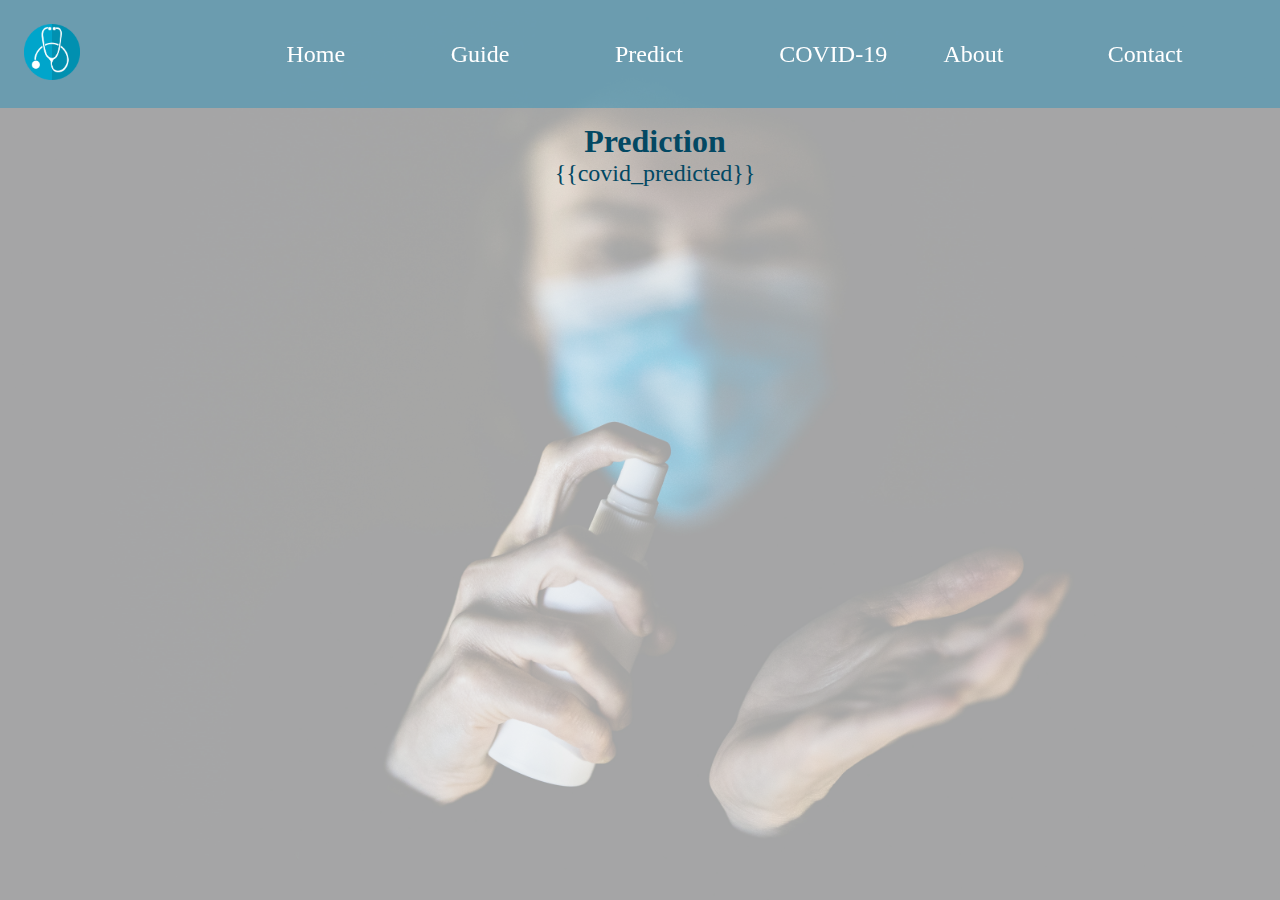
<file: templates/covid.html>
<!DOCTYPE html>
<html lang="en">

<head>
  <meta charset="UTF-8">
  <meta http-equiv="X-UA-Compatible" content="IE=edge">
  <meta name="viewport" content="width=device-width, initial-scale=1.0">
  <link media="screen and (max-width: 854px)" rel="stylesheet" href="../static/phone.css">

  <link rel="stylesheet" href="../static/style.css" />

  <title>Disease Prediction System</title>
</head>

<body>
  <nav>
    <div>
      <img id="logo" src="../static/imgs/logo.png" alt="logo" />
    </div>
    <div id="navbar">
      <ul>
        <li><a href="/#home-section">Home</a></li>
        <li><a href="/#user-guide-section">Guide</a></li>
        <li><a href="/#predict-section">Predict</a></li>
        <li><a href="/#covid-section">COVID-19</a></li>
        <li><a href="/#about-section">About</a></li>
        <li><a href="/#contact-section">Contact</a></li>
      </ul>
    </div>
  </nav>
  <div id="covid-result">
    <h2>Prediction</h2>
    <p>{{covid_predicted}}</p>
  </div>
</body>

</html>
</file>
<file: static/phone.css>
p {
  font-size: 0.8rem;
}
h2 {
  font-size: 1.1rem;
}
h3 {
  font-size: 1rem;
}

#home-section {
  text-align: center;
  height: 470px;

}
#home-section h1 {
  font-size: 1.8rem;
}

nav {
  display: flex;
  flex-direction: column;
}

#navbar ul a {
  font-size: 0.9rem;
  padding: 0.5rem;
}

#predict-section form input,
datalist,
#covid-section form .ip input[list],
#contact-section form input[type="text"],
input[type="email"],
textarea {
  width: 12rem;
}
#about-section {
  height: 750px;
}
#about-section #phn {
  height: 10rem;
}

#about-section .container {
  display: flex;
  flex-direction: column;
  height: 25rem;
}

#mid-box {
  grid-column: auto;
}

.guide #steps {
  display: flex;
  flex-direction: column;
}

.guide {
  height: 340px;
}
</file>
<file: static/style.css>
* {
  margin: 0;
  padding: 0;
  font-family: "Baloo Bhai 2", cursive;
  /* background-color: red; */
}

html {
  scroll-behavior: smooth;
}

nav {
  display: grid;
  grid-template-columns: 0.5fr 2fr;
  padding: 1.5rem;
  justify-content: center;
  align-items: center;
  position: sticky;
  top: 0;
}

nav::before {
  content: "";
  position: absolute;
  background: rgb(20, 142, 190) no-repeat center center/cover;
  top: 0;
  left: 0;
  width: 100%;
  height: 100%;
  z-index: -1;
  opacity: 0.4;
}

nav #logo {
  height: 3.5rem;
  width: 3.5rem;
}

#navbar ul {
  display: grid;
  grid-template-columns: repeat(6, 1fr);
  list-style: none;
}

#navbar ul a {
  text-decoration: none;
  font-size: 1.5rem;
  padding: 0.5rem 1rem;
  border-radius: 34px;
  color: white;
}
#navbar ul a:hover {
  color: rgb(20, 142, 190);
  background-color: white;
}

#home-section {
  display: flex;
  color: white;
  display: flex;
  flex-direction: column;
  justify-content: center;
  align-items: center;
  height: 550px;
}

#home-section::before {
  content: "";
  position: absolute;
  background: url("imgs/home.jpg") no-repeat center center/cover;
  top: 0;
  height: 100%;
  width: 100%;
  z-index: -1;
  opacity: 0.9;
}

#home-section h1 {
  font-size: 3.2rem;
}

#home-section button {
  padding: 8px 20px;
  margin: 10px;
  border: none;
  border-radius: 34px;
  background-color: rgb(20, 142, 190);
}

#home-section button a {
  color: white;
  text-decoration: none;
  font-size: 22px;
}
#home-section button a:hover {
  color: rgb(20, 142, 190);
}

#home-section button:hover {
  background-color: white;
}

p {
  font-size: 1.5rem;
}
h2 {
  font-size: 2rem;
}
h3 {
  font-size: 1.7rem;
}

.guide {
  display: flex;
  flex-direction: column;
  height: 300px;
  width: 100%;
  justify-content: center;
  align-items: center;
}

.guide #steps {
  display: grid;
  grid-template-columns: repeat(3, 1fr);
  gap: 1rem;
  margin: 1rem 1rem;
}

.guide #steps p {
  border: skyblue solid 3px;
  box-shadow: 5px 5px skyblue;
  padding: 18px 5px;
}

#predict-section {
  display: flex;
  flex-direction: column;
  height: 400px;
  justify-content: center;
  align-items: center;
  color: white;
}

#predict-section::before {
  content: "";
  position: absolute;
  background: url("imgs/extra.jpg") no-repeat center center/cover;
  width: 100%;
  height: 59%;
  z-index: -1;
  opacity: 0.8;
}

#predict-section form {
  display: flex;
  flex-direction: column;
  align-items: center;
  justify-content: center;
}

#predict-section form input,
datalist {
  padding: 5px;
  width: 40rem;
  border-radius: 34px;
  border: rgb(20, 142, 190) solid 1px;
  margin: 4px;
}

input[type="submit"] {
  background-color: rgb(20, 142, 190);
  color: white;
  border: none;
  border-radius: 34px;
  padding: 8px 20px;
  margin: 5px;
  width: 100%;
  font-size: 1.2rem;
}
input[type="submit"]:hover {
  background-color: skyblue;
  cursor: pointer;
}

#covid-section {
  display: flex;
  flex-direction: column;
  justify-content: center;
  align-items: center;
  height: 700px;
  color: white;
}

#covid-section::before {
  content: "";
  position: absolute;
  background: url("imgs/covid.jpg") no-repeat center center/cover;
  width: 100%;
  height: 115%;
  z-index: -1;
  opacity: 0.7;
}

#covid-section form .ip {
  display: flex;
  flex-direction: column;
  margin: 4px;
  background-color: rgb(2, 57, 78);
  border: 1px black solid;
}

#covid-section form .ip p {
  margin: 4px;
}

#about-section {
  display: flex;
  flex-direction: column;
  height: 700px;
  align-items: center;
  justify-content: center;
}

#about-section .container {
  display: grid;
  grid-template-columns: repeat(3, 1fr);
  width: 90%;
  height: 15rem;
}
#about-section .container .box {
  display: grid;
  padding: 20px;
  margin: 1rem;
  align-items: center;
  justify-content: center;
  border-radius: 24px;
  box-shadow: skyblue 5px 5px 5px;
  background-color: whitesmoke;
}
#mid-box {
  grid-column: 2 / 3;
}

#contact-section {
  display: flex;
  flex-direction: column;
  justify-content: center;
  align-items: center;
  height: 477px;
  color: white;
}

#contact-section::before {
  content: "";
  position: absolute;
  background: url("imgs/contact.jpg") no-repeat center center/cover;
  width: 100%;
  height: 84%;
  z-index: -1;
  opacity: 0.8;
}

#contact-section form input[type="text"],
input[type="email"],
textarea {
  padding: 5px;
  width: 40rem;
  border-radius: 34px;
  border: rgb(20, 142, 190) solid 1px;
}

footer {
  display: flex;
  justify-content: center;
  align-items: center;
  background-color: rgb(20, 142, 190);
  color: white;
  padding: 10px;
}

#predict-result,
#covid-result {
  display: flex;
  flex-direction: column;
  align-items: center;
  justify-content: center;
  height: 90%;
  width: 100%;
  color: rgb(3, 72, 99);
  margin: 15px;
}
#predict-result p {
  margin: 0px 35px;
}

#predict-result::before,
#covid-result::before {
  content: "";
  background: url("imgs/result.jpg") no-repeat center center/cover;
  position: absolute;
  top: 0;
  left: 0;
  width: 100%;
  height: 100%;
  z-index: -1;
  opacity: 0.4;
}
</file>
